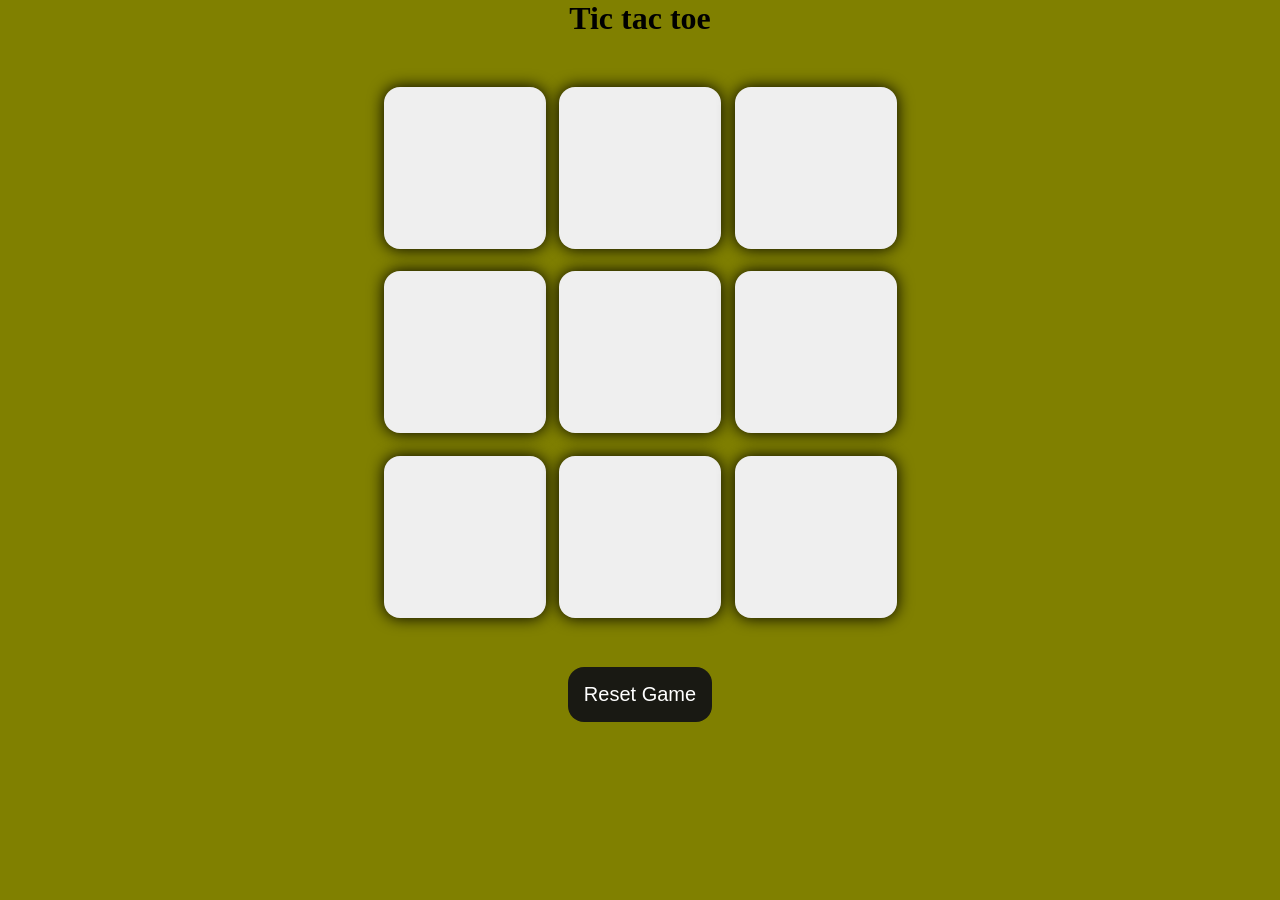
<file: index.html>
<!DOCTYPE html>
<html lang="en">
<head>
	<meta charset="UTF-8">
	<meta name="viewport" content="width=device-width, initial-scale=1.0">
	<title>Tic tac toe game</title>
   <link rel="stylesheet" href="Style.css">
    </head>

<body>
        <div class="msg-container hide">
            <p id="msg">Winner</p>
            <button id="new-btn"> New Game </button>


        </div>

    <main>
        <h1> Tic tac toe</h1>
            <div class="container" >
                <div class="game">
                    <button class="box">  </button>
                    <button class="box"> </button>
                    <button class="box"> </button>
                    <button class="box"> </button>
                    <button class="box"> </button>
                    <button class="box"> </button>
                    <button class="box"> </button>
                    <button class="box"> </button>
                    <button class="box"> </button>
                </div>

        </div>
        <button id="reset-btn">Reset Game </button>
</main>
<script src="app.js"> </script>
</body> 
</html>
</file>
<file: Style.css>
*{
    margin:0;
    padding:0;
}

body {
    background-color:olive;
    text-align:center;

}

.container{
    height:70vh;
    display:flex;
    justify-content:center;
    align-items:center;
}

.game{
    height:60vmin;
    width:60vmin;
    display:flex;
    flex-wrap:wrap;
    justify-content:center;
    align-items:center;
    gap : 1.5vmin;
}

.box{
    height:18vmin;
    width:18vmin;
    border-radius:1rem;
    border:none;
    box-shadow:0 0 1rem rgba(0,0,0,1);
    font-size:8vmin;
    color:#b0413e;

}

#reset-btn{
    padding:1rem;
    font-size:1.25rem ;
    background-color:#191913;
    color:#fff;
    border-radius:1rem;
    border:none;

}

#new-btn{
    padding:1rem;
    font-size:1.25rem;
    background-color:#191913;
    color:#fff;
    border-radius:1rem;
    border:none;

}

#msg{
    color: #ffffc7;
    font-size:5vmin;
}

.msg-container{
    height: 100vmin;
    display:flex;
    justify-content: center ;
    align-items:center;
    flex-direction:column;
    gap:4rem;

}

.hide{
    display:none;
}
</file>
